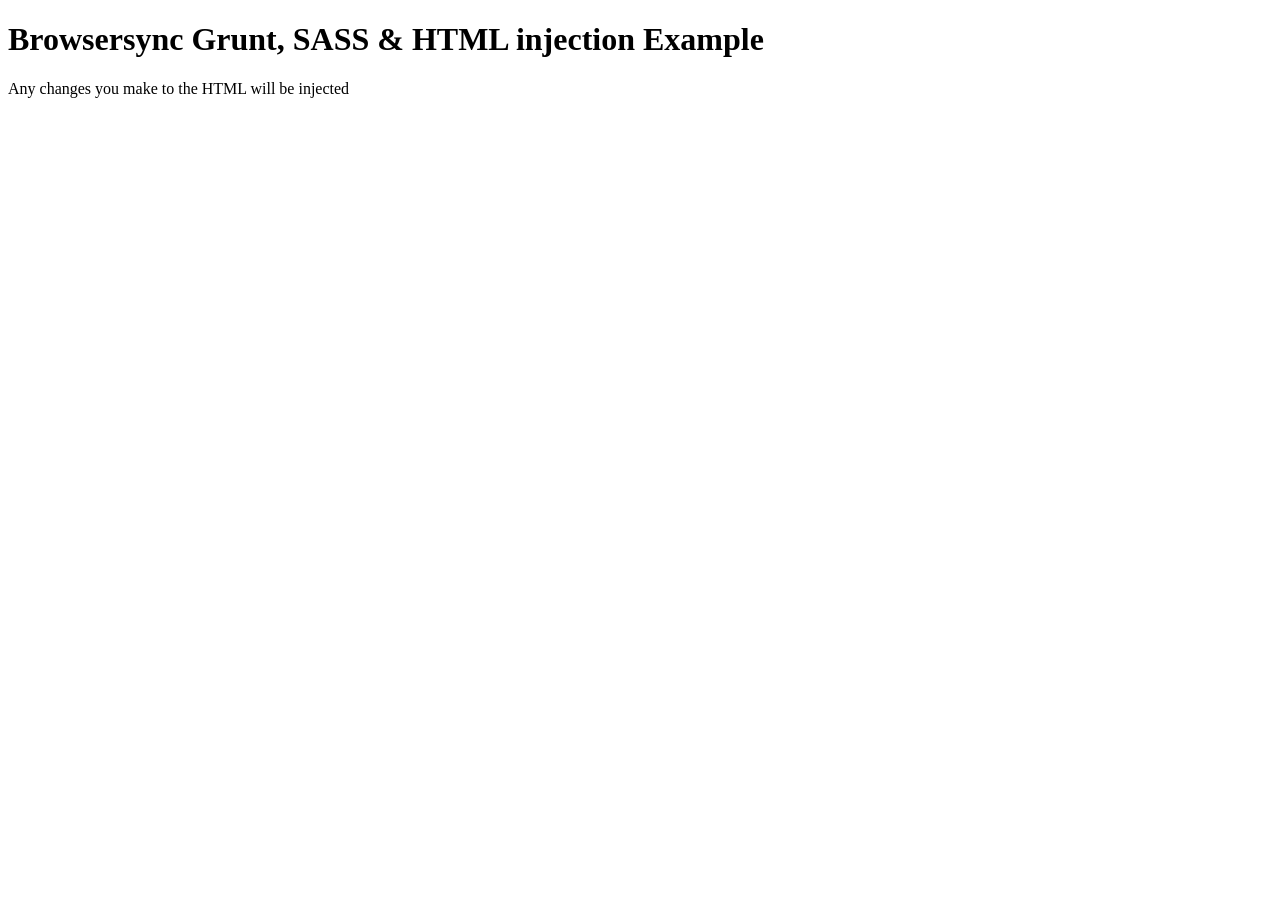
<file: static/node_modules/bs-recipes/recipes/grunt.html.injection/app/index.html>
<!doctype html>
<html lang="en-US">
<head>
    <meta charset="UTF-8">
    <title>Browsersync Grunt + HTML Injection Example</title>
    <link rel='stylesheet' href='css/main.css'>
</head>
<body>

<header>
    <h1>Browsersync Grunt, SASS & HTML injection Example</h1>
    <p>Any changes you make to the HTML will be injected</p>
</header>

</body>
</html>
</file>
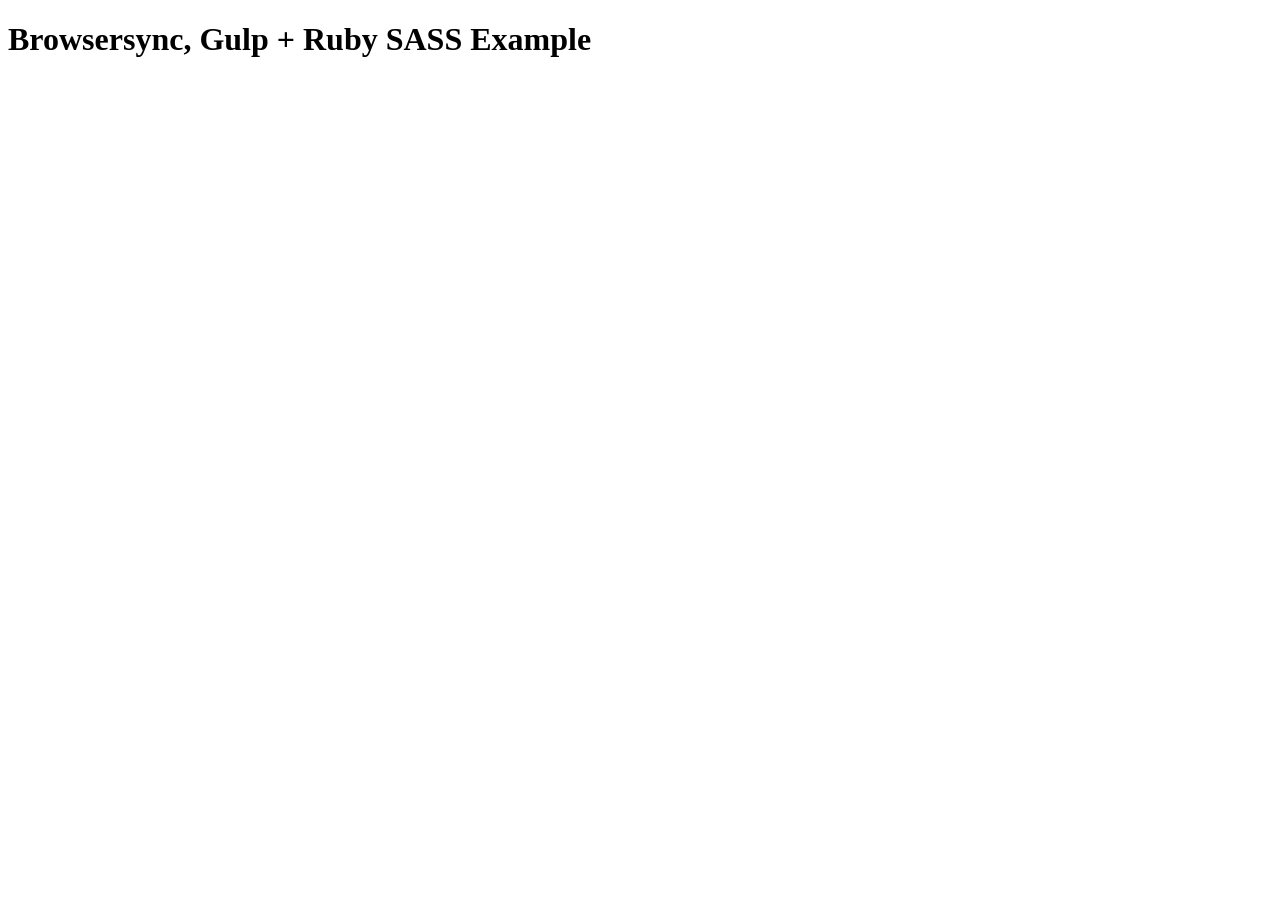
<file: static/node_modules/bs-recipes/recipes/gulp.ruby.sass/app/index.html>
<!doctype html>
<html lang="en-US">
<head>
    <meta charset="UTF-8">
    <title>Browsersync, Gulp + Ruby SASS Example</title>
    <link rel='stylesheet' href='css/main.css'>
</head>
<body>
    <h1>Browsersync, Gulp + Ruby SASS Example</h1>
</body>
</html>
</file>
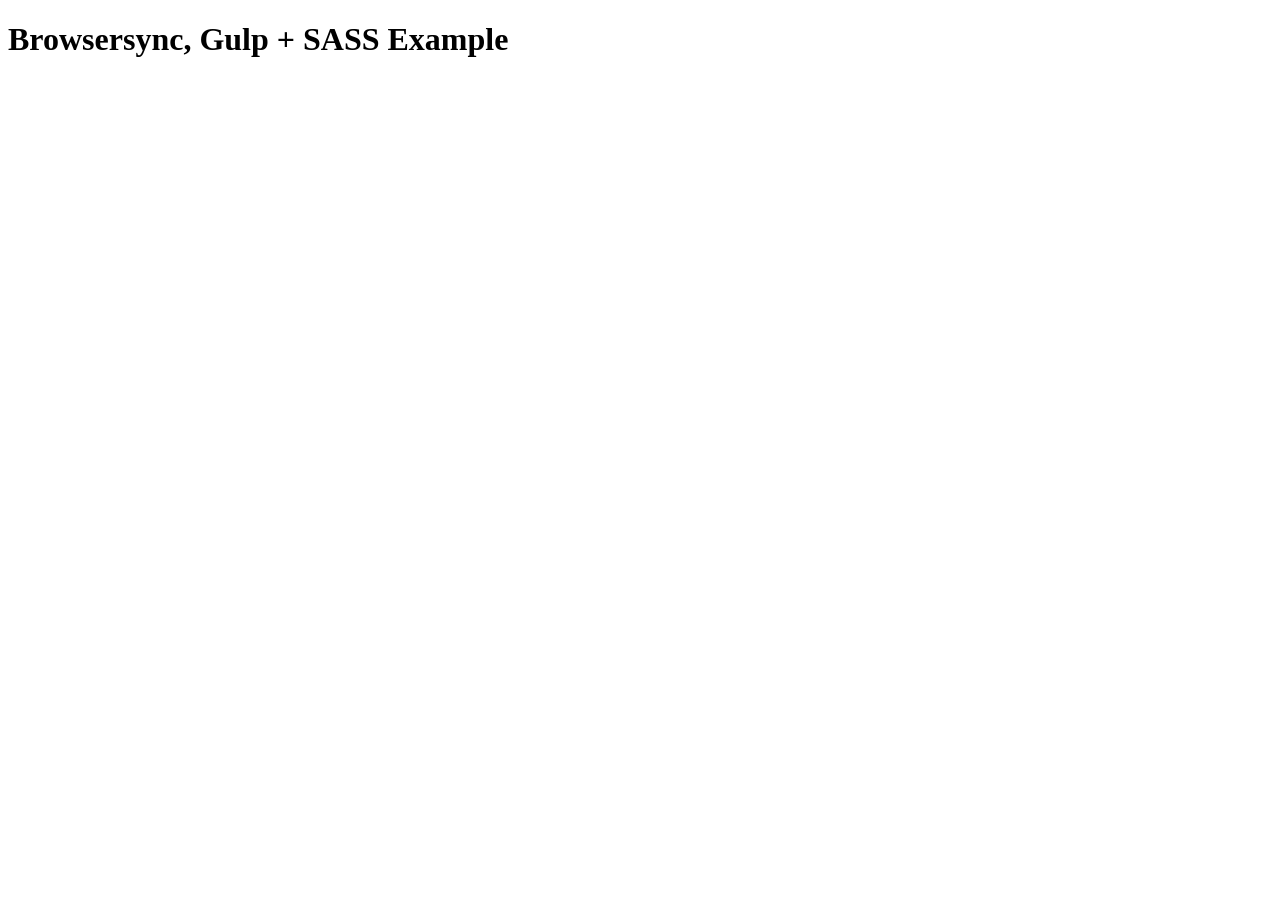
<file: static/node_modules/bs-recipes/recipes/gulp.sass/app/index.html>
<!doctype html>
<html lang="en-US">
<head>
    <meta charset="UTF-8">
    <title>Browsersync, Gulp + SASS Example</title>
    <link rel='stylesheet' href='css/main.css'>
</head>
<body>
    <h1>Browsersync, Gulp + SASS Example</h1>
</body>
</html>
</file>
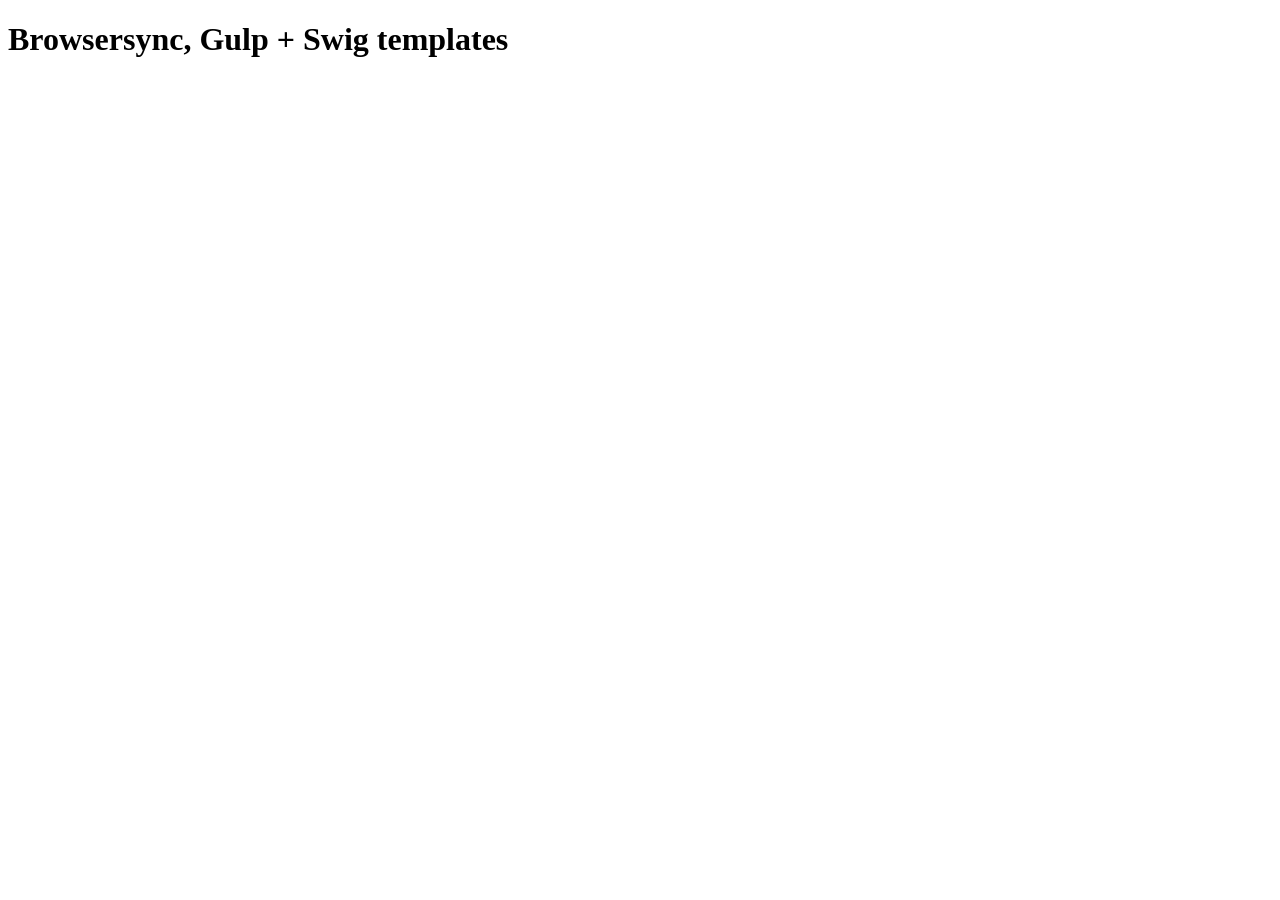
<file: static/node_modules/bs-recipes/recipes/gulp.swig/app/index.html>
<!doctype html>
<html lang="en-US">
<head>
    <meta charset="UTF-8">
    <title>Browsersync, Gulp + Swig templates</title>
    <link rel='stylesheet' href='css/main.css'>
</head>
<body>
    <h1>Browsersync, Gulp + Swig templates</h1>
</body>
</html>
</file>
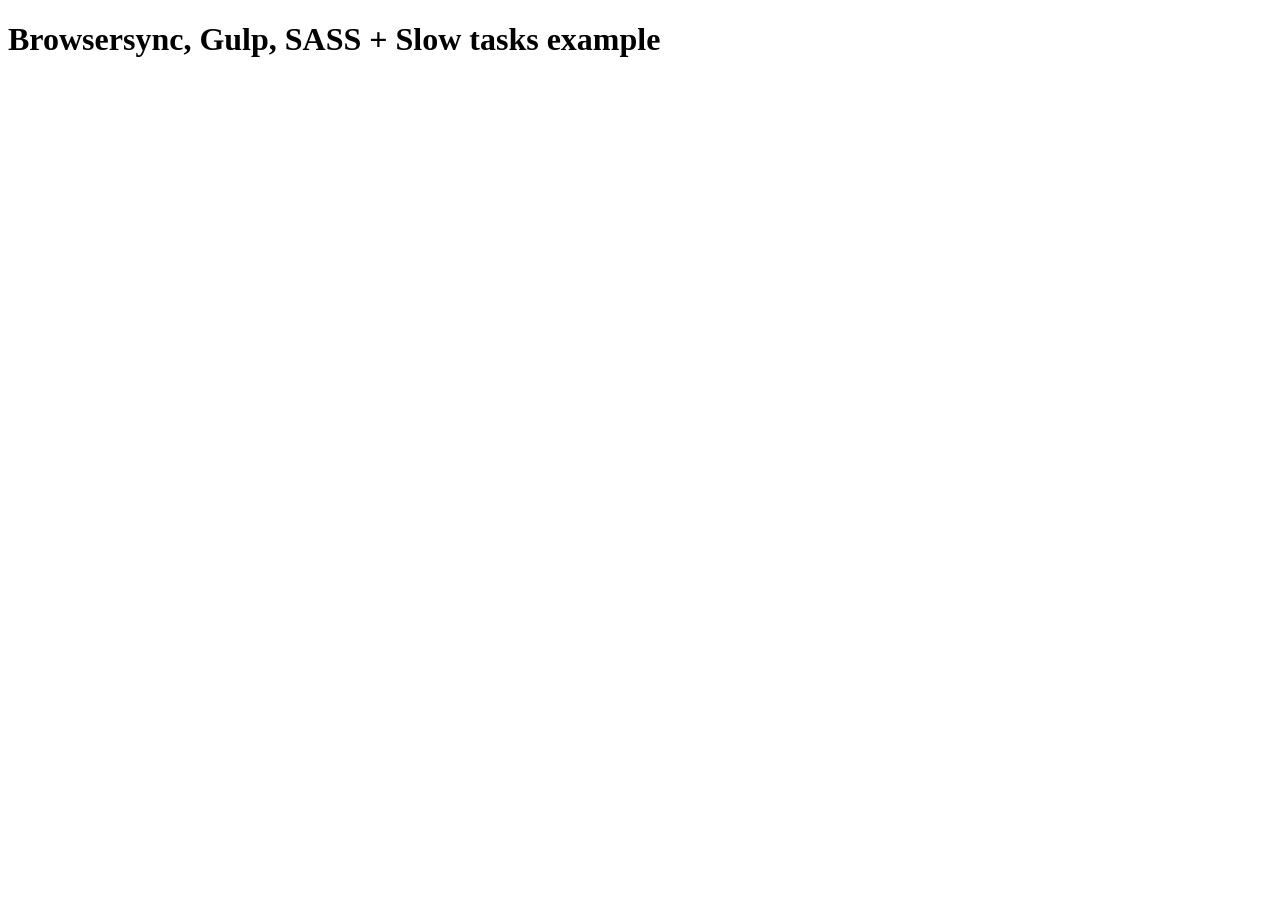
<file: static/node_modules/bs-recipes/recipes/gulp.task.sequence/app/index.html>
<!doctype html>
<html lang="en-US">
<head>
    <meta charset="UTF-8">
    <title>Browsersync, Gulp, SASS + Slow tasks example</title>
    <link rel='stylesheet' href='css/main.css'>
</head>
<body>
    <h1>Browsersync, Gulp, SASS + Slow tasks example</h1>
</body>
</html>
</file>
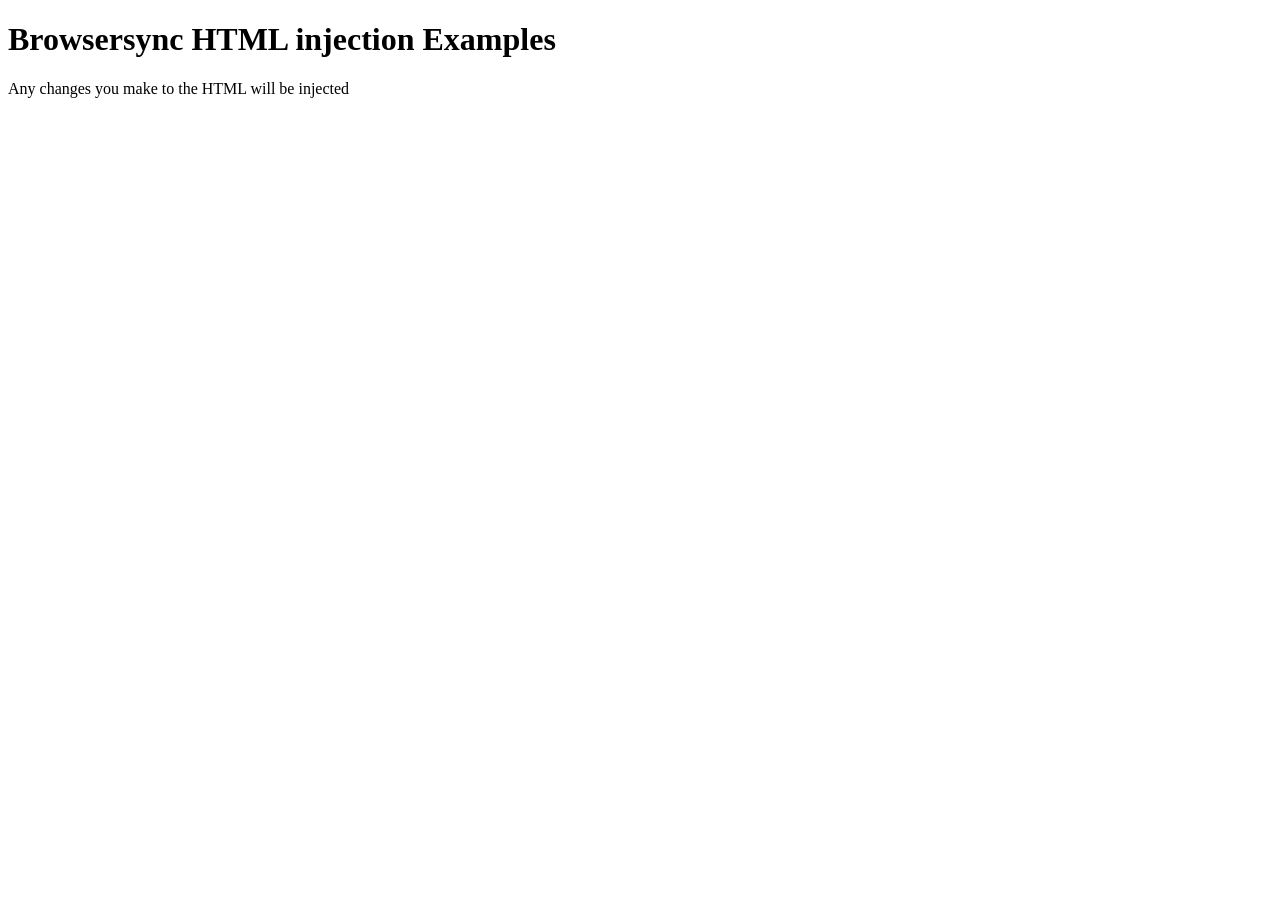
<file: static/node_modules/bs-recipes/recipes/html.injection/app/index.html>
<!doctype html>
<html lang="en-US">
<head>
    <meta charset="UTF-8">
    <title>Browsersync Server Example</title>
    <link rel='stylesheet' href='css/main.css'>
</head>
<body>

<header>
    <h1>Browsersync HTML injection Examples</h1>
    <p>Any changes you make to the HTML will be injected</p>
</header>

</body>
</html>
</file>
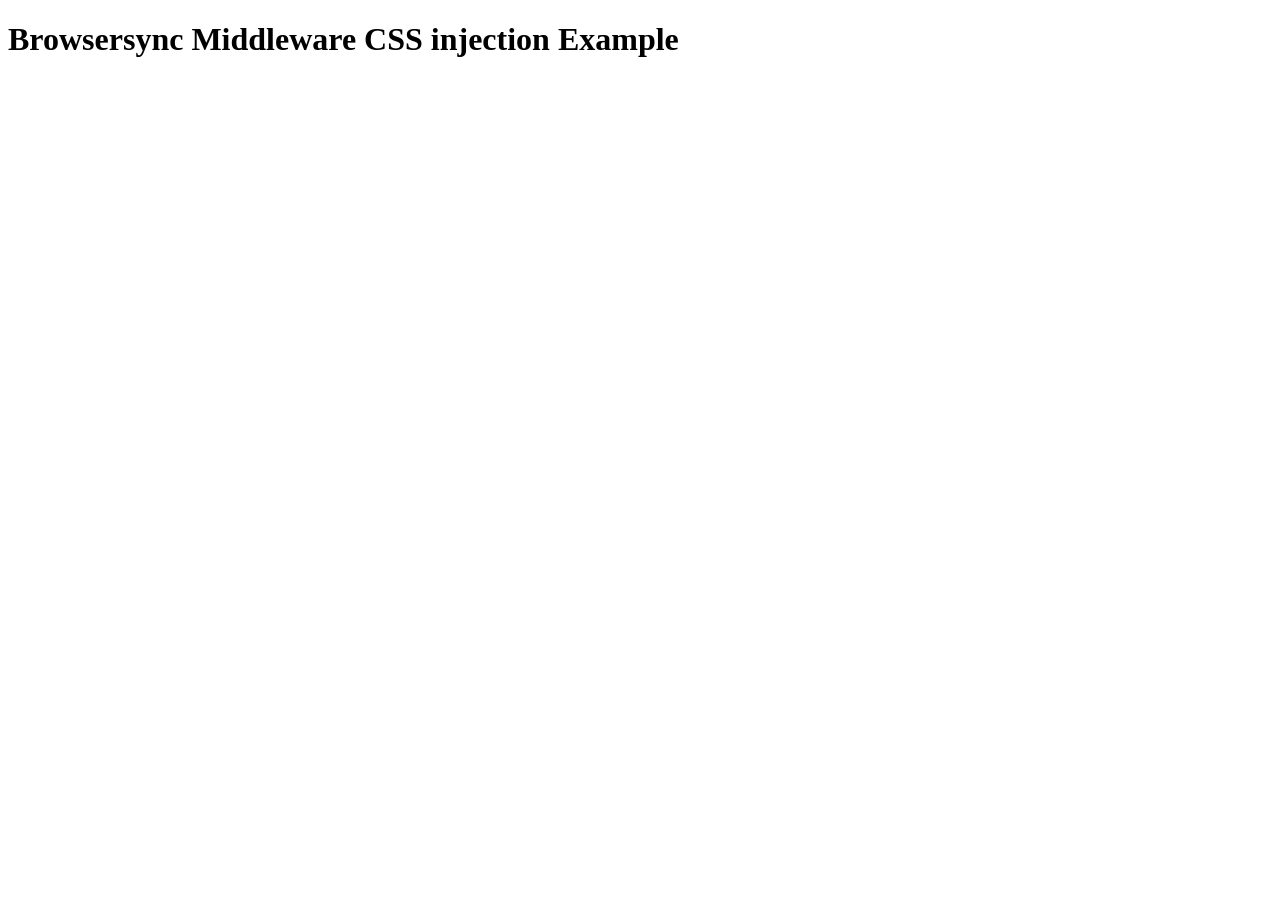
<file: static/node_modules/bs-recipes/recipes/middleware.css.injection/app/index.html>
<!doctype html>
<html lang="en-US">
<head>
    <meta charset="UTF-8">
    <title>Browsersync Server Example</title>
    <link rel='stylesheet' href='css/main.less'>
</head>
<body>
    <h1>Browsersync Middleware CSS injection Example</h1>
</body>
</html>
</file>
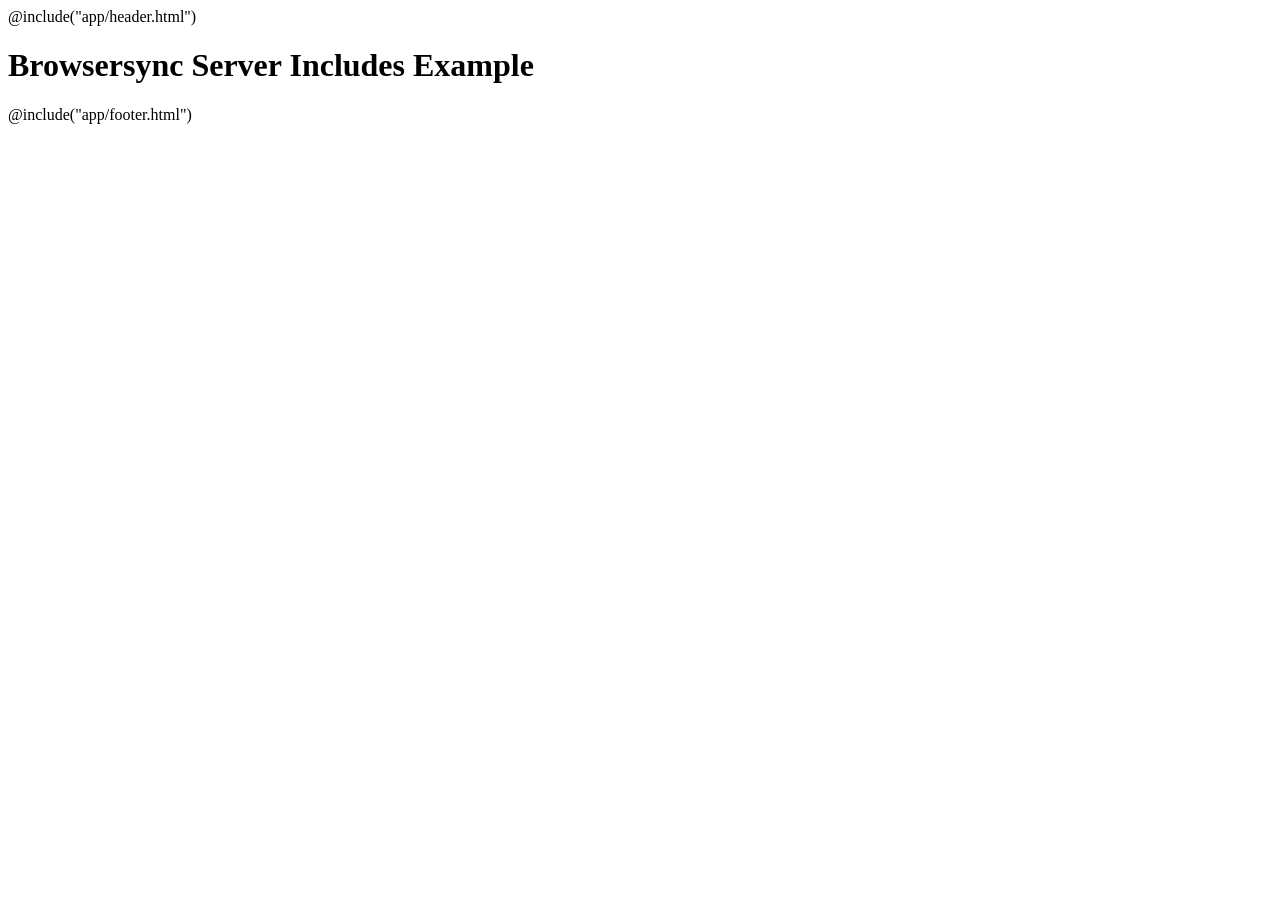
<file: static/node_modules/bs-recipes/recipes/server.includes/app/index.html>
<!doctype html>
<html lang="en-US">
<head>
    <meta charset="UTF-8">
    <title>Browsersync Server Includes Example</title>
    <link rel='stylesheet' href='css/main.css'>
</head>
<body>
    @include("app/header.html")
    <h1>Browsersync Server Includes Example</h1>
    @include("app/footer.html")
</body>
</html>
</file>
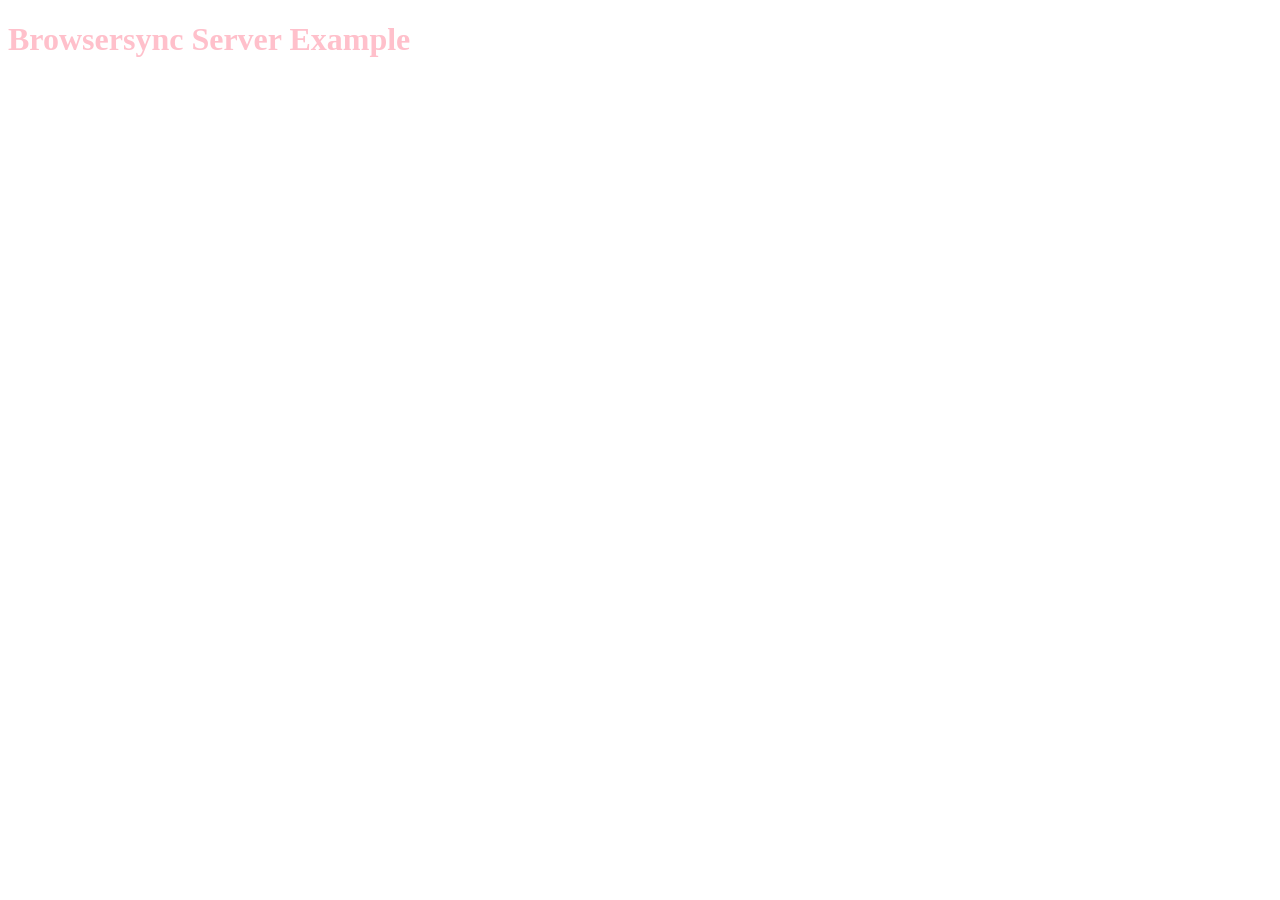
<file: static/node_modules/bs-recipes/recipes/server.middleware/app/index.html>
<!doctype html>
<html lang="en-US">
<head>
    <meta charset="UTF-8">
    <title>Browsersync Server Example</title>
    <link rel='stylesheet' href='css/main.css'>
</head>
<body>
    <h1>Browsersync Server Example</h1>
</body>
</html>
</file>
<file: static/node_modules/bs-recipes/recipes/grunt.html.injection/app/css/main.css>
body {
	background: white;
	color: black;
}

p.lede {
	font-size: 2em;
}
</file>
<file: static/node_modules/bs-recipes/recipes/gulp.ruby.sass/app/css/main.css>
body {
  background: white; }



/*# sourceMappingURL=main.css.map */
</file>
<file: static/node_modules/bs-recipes/recipes/gulp.sass/app/css/main.css>
body {
  background: white; }
</file>
<file: static/node_modules/bs-recipes/recipes/gulp.swig/app/css/main.css>
body {
  background: white; }
</file>
<file: static/node_modules/bs-recipes/recipes/gulp.task.sequence/app/css/main.css>
body {
  background: white; }
</file>
<file: static/node_modules/bs-recipes/recipes/html.injection/app/css/main.css>
body {
	background: white;
	color: black;
}

p.lede {
	font-size: 2em;
}
</file>
<file: static/node_modules/bs-recipes/recipes/server.includes/app/css/main.css>
body {
	background: white;
	color: black;
}
</file>
<file: static/node_modules/bs-recipes/recipes/server.middleware/app/css/main.css>
body {
	background: white;
	color: pink;
}
</file>
